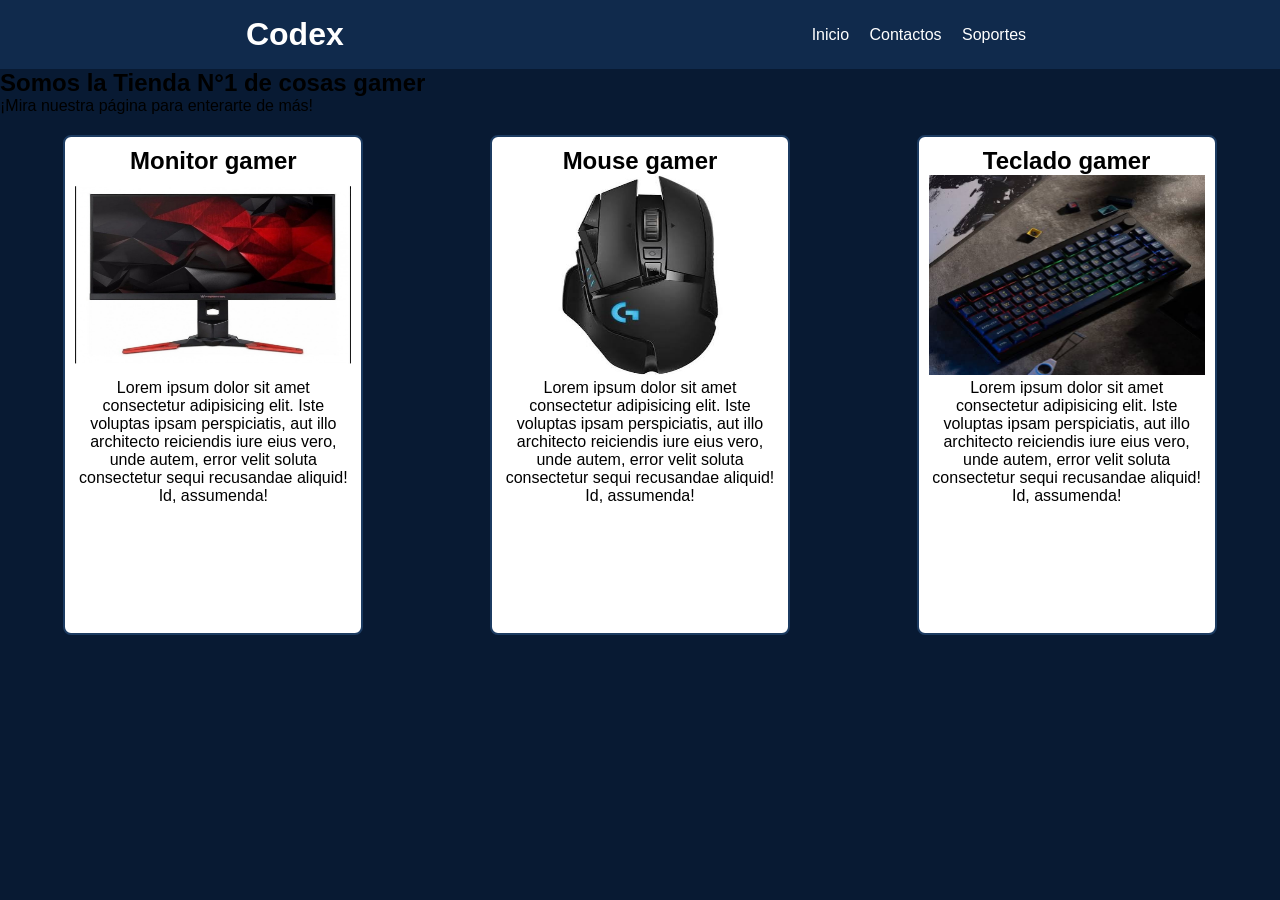
<file: index.html>
<!DOCTYPE html>
<html lang="es">
<head>
    <meta charset="UTF-8">
    <meta name="viewport" content="width=device-width, initial-scale=1.0">
    <title>Codex | Inicio</title>
    <link rel="stylesheet" href="estilo.css">
</head>
<body>
    <header>
        <h1>Codex</h1>
        <nav>
            <a href="index.html">Inicio</a>
            <a href="Contactos.html">Contactos</a>
            <a href="Soportes.html">Soportes</a>
        </nav>
    </header>
    <section class="contacto-banner">
        <h2>Somos la Tienda N°1 de cosas gamer</h2>
        <p>¡Mira nuestra página para enterarte de más!</p>
    </section>
    <main>
        <div class="card">
            <div class="card-title">
                <h2>Monitor gamer</h2>
            </div>
            <div class="card-img">
                <img src="monitor1.jpg" alt="Monitor gamer">
            </div>
            <div class="card-info">
                <p>Lorem ipsum dolor sit amet consectetur adipisicing elit. Iste voluptas ipsam perspiciatis, aut illo architecto reiciendis iure eius vero, unde autem, error velit soluta consectetur sequi recusandae aliquid! Id, assumenda!</p>
            </div>
        </div>
        <div class="card">
            <div class="card-title">
                <h2>Mouse gamer</h2>
            </div>
            <div class="card-img">
                <img src="mouse1.jpg" alt="Mouse gamer">
            </div>
            <div class="card-info">
                <p>Lorem ipsum dolor sit amet consectetur adipisicing elit. Iste voluptas ipsam perspiciatis, aut illo architecto reiciendis iure eius vero, unde autem, error velit soluta consectetur sequi recusandae aliquid! Id, assumenda!</p>
            </div>
        </div>
        <div class="card">
            <div class="card-title">
                <h2>Teclado gamer</h2>
            </div>
            <div class="card-img">
                <img src="teclado1.jpg" alt="Teclado gamer">
            </div>
            <div class="card-info">
                <p>Lorem ipsum dolor sit amet consectetur adipisicing elit. Iste voluptas ipsam perspiciatis, aut illo architecto reiciendis iure eius vero, unde autem, error velit soluta consectetur sequi recusandae aliquid! Id, assumenda!</p>
            </div>
        </div>
    </main>
</body>
</html>
</file>
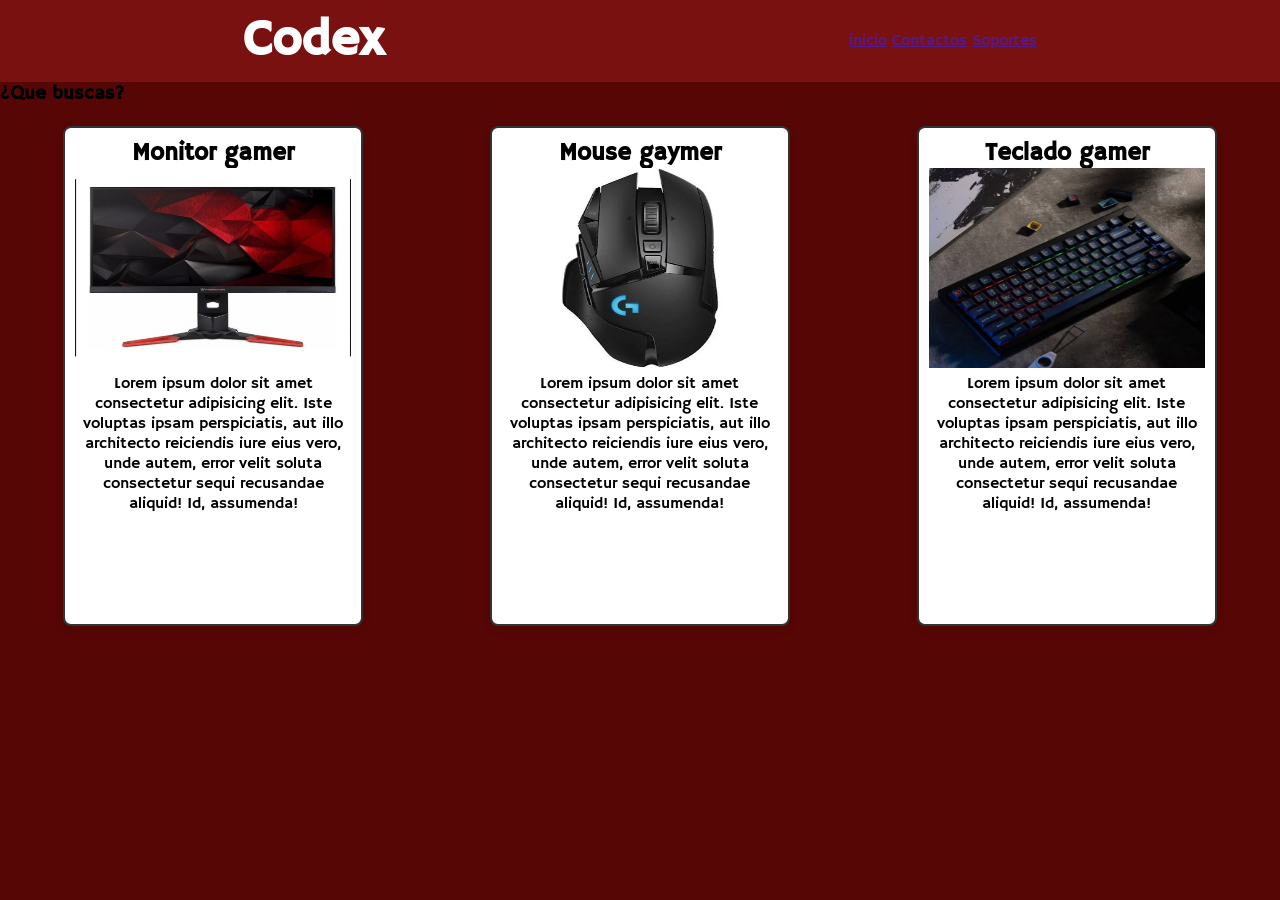
<file: Contactos.html>
<!DOCTYPE html>
<html lang="es">
<head>
    <meta charset="UTF-8">
    <meta name="viewport" content="width=device-width, initial-scale=1.0">
    <title>Document</title>
    <link rel="stylesheet" href="Contactos.css">
</head>
<body>
    <header>
        <h1>
            Codex
        </h1>
        <nav>
            <a href="">inicio</a>
            <a href="">Contactos</a>
            <a href="">Soportes</a>
        </nav>
    </header>
    <h3>¿Que buscas?</h3>
    <main>
        
        <div class="card">
            <div class="card-title">
                <h2>Monitor gamer
                </h2>
            </div>
            <div class="card-img">
                <img src="monitor1.jpg" alt="">
            </div>
            <div class="card-info">
                <p>Lorem ipsum dolor sit amet consectetur adipisicing elit. Iste voluptas ipsam perspiciatis, aut illo architecto reiciendis iure eius vero, unde autem, error velit soluta consectetur sequi recusandae aliquid! Id, assumenda!</p>
            </div>
        </div>
        <div class="card">
            <div class="card-title">
                <h2>Mouse gaymer
                </h2>
            </div>
            <div class="card-img">
                <img src="mouse1.jpg" alt="">
            </div>
            <div class="card-info">
                <p>Lorem ipsum dolor sit amet consectetur adipisicing elit. Iste voluptas ipsam perspiciatis, aut illo architecto reiciendis iure eius vero, unde autem, error velit soluta consectetur sequi recusandae aliquid! Id, assumenda!</p>
            </div>
        </div>
        <div class="card">
            <div class="card-title">
                <h2>Teclado gamer
                </h2>
            </div>
            <div class="card-img">
                <img src="teclado1.jpg" alt="">
            </div>
            <div class="card-info">
                <p>Lorem ipsum dolor sit amet consectetur adipisicing elit. Iste voluptas ipsam perspiciatis, aut illo architecto reiciendis iure eius vero, unde autem, error velit soluta consectetur sequi recusandae aliquid! Id, assumenda!</p>
            </div>
        </div>
        
    </main>
    
</body>
</html>
</file>
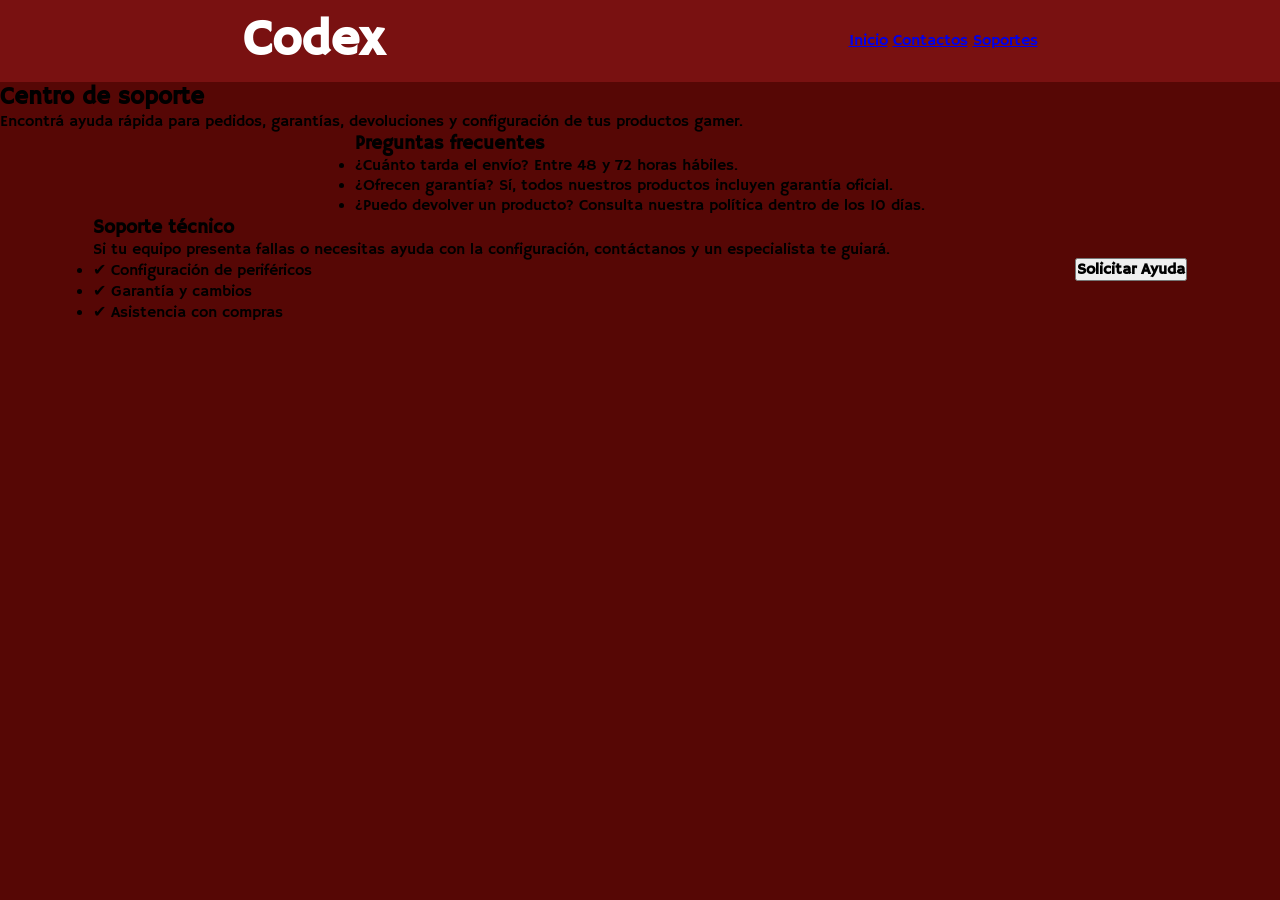
<file: Soportes.html>
<!DOCTYPE html>
<html lang="es">
<head>
    <meta charset="UTF-8">
    <meta name="viewport" content="width=device-width, initial-scale=1.0">
    <title>Codex | Soportes</title>
    <link rel="stylesheet" href="Contactos.css">
</head>
<body>
    <header>
        <h1>Codex</h1>
        <nav>
            <a href="index.html">Inicio</a>
            <a href="Contactos.html">Contactos</a>
            <a href="Soportes.html">Soportes</a>
        </nav>
    </header>

    <section class="soporte-banner">
        <h2>Centro de soporte</h2>
        <p>Encontrá ayuda rápida para pedidos, garantías, devoluciones y configuración de tus productos gamer.</p>
    </section>

    <main class="soporte-grid">
        <div class="support-card">
            <h3>Preguntas frecuentes</h3>
            <ul class="support-list">
                <li>¿Cuánto tarda el envío? Entre 48 y 72 horas hábiles.</li>
                <li>¿Ofrecen garantía? Sí, todos nuestros productos incluyen garantía oficial.</li>
                <li>¿Puedo devolver un producto? Consulta nuestra política dentro de los 10 días.</li>
            </ul>
        </div>

        <div class="support-card">
            <h3>Soporte técnico</h3>
            <p>Si tu equipo presenta fallas o necesitas ayuda con la configuración, contáctanos y un especialista te guiará.</p>
            <ul class="support-list">
                <li>✔ Configuración de periféricos</li>
                <li>✔ Garantía y cambios</li>
                <li>✔ Asistencia con compras</li>
            </ul>
        </div>

        <div class="form-card">
            
            <button><h3>Solicitar Ayuda</h3></button>
        </div>
    </main>
    
</body>
</html>
</file>
<file: estilo.css>
*{
    margin: 0;
    padding: 0;
    box-sizing: border-box;
    font-family: Arial, sans-serif;    
}

body {
    background: #081a33;
}

header {
    background: #102a4c;
    color: white;
    display: flex;
    justify-content: space-around;
    align-items: center;
    padding: 16px;
}


nav a {
    color: white;
    margin: 0 8px;
    text-decoration: none;
}

main {
    display: flex;
    justify-content: space-around;
    flex-wrap: wrap;
}

.card {
    width: 300px;
    height: 500px;
    margin: 20px;
    padding: 10px;
    background: white;
    border: 2px solid #1c3b61;
    border-radius: 8px;
    text-align: center;
}

.card img {
    width: 100%;
    height: 200px;
}
</file>
<file: Contactos.css>
@import url('https://fonts.googleapis.com/css2?family=Alfa+Slab+One&family=Hammersmith+One&display=swap');

*{
    margin: 0;
    padding: 0;
    box-sizing: border-box;
    font-family: "Hammersmith One", sans-serif;
}
header{
    background-color: rgb(121, 17, 17);
    box-shadow: 2px 2px 2px color(srgb rgba(233, 69, 69, 0.705));
    display: flex;
    align-items: center;
    justify-content: space-around;
    color: white;
    padding: 10px;

}
.header a{
    color: white;
    text-decoration: none;
    margin: 5px;
    font-size: 10px;
}
header a:hover{
    color: whitesmoke;
}

    


body{
    background-color: #560705;
}

main{
    display: flex;
    align-items: center;
    justify-content: space-around;
    flex-wrap: wrap;
    
}
.card{
    width: 300px;
    height: 500px;
    background-color: white;
    margin-top: 20px;
    text-align: center;
    padding: 10px;
    border: 2px solid #333333;
    border-radius: 8px;       
    box-shadow: 0 4px 8px rgba(0,0,0,0.1);
}

.card img{
    width: 100%;
    height: 200px;

    
}
h1{
    font-size: 50px;
}
</file>
